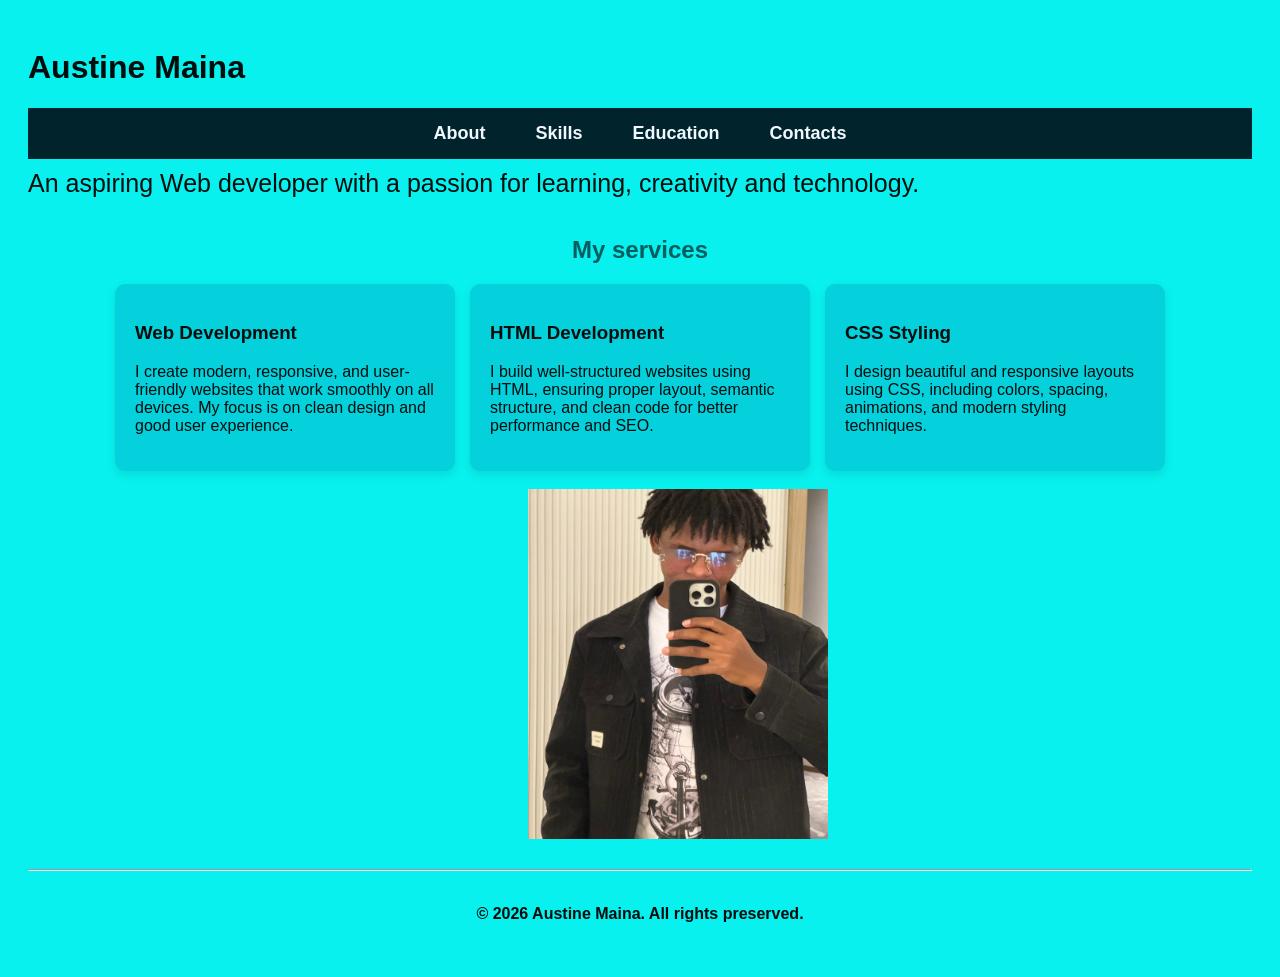
<file: index.html>
<!DOCTYPE html>
<html lang="en">
<head>
    <meta charset="UTF-8">
    <meta name="viewport" content="width=device-width, initial-scale=1.0">
    <title>Document</title>
    
    <link rel="stylesheet" href="styles.css">
</head>

    <!--My profile-->
<body class="highlights">

        <h1>Austine Maina</h1>
        <!--Navigation links-->
    <nav>
    <a href="About.html" >About</a>
    <br>
    <a href="Skills.html" >Skills</a>
    <br>
    <a href="Education.html">Education</a>
    <br>
    <a href="Contact.html" > Contacts</a>
    </nav>
    </section>
     <!--Hero section-->
        <section class="hero">
        <p1>
           An aspiring Web developer with a passion for learning, creativity and technology.
        </p1>
        <br>
    </section>


    <br>
    <section class="Services" id="services">
    <h2>My services</h2>
    <div class="card-container">

    <div class="card">
        <h3>Web Development</h3>
        <p>
            I create modern, responsive, and user-friendly websites that work smoothly on all devices.
            My focus is on clean design and good user experience.
        </p>
    </div>

    <div class="card">
        <h3>HTML Development</h3>
        <p>
            I build well-structured websites using HTML, ensuring proper layout, semantic structure,
            and clean code for better performance and SEO.
        </p>
    </div>

    <div class="card">
        <h3>CSS Styling</h3>
        <p>
            I design beautiful and responsive layouts using CSS, including colors, spacing,
            animations, and modern styling techniques.
        </p>
    </div>
    </div>
</section>
<br>

<section>
    <img style="margin-left: 500px;" src="IMG_4561.JPG"alt= "My picture" width="300" height="350">
</section>
    <br>
    <hr>
    <footer>
       <b> <p>© 2026 Austine Maina. All rights preserved.</p> </b>
    </footer>


    
</body>
</html>
</file>
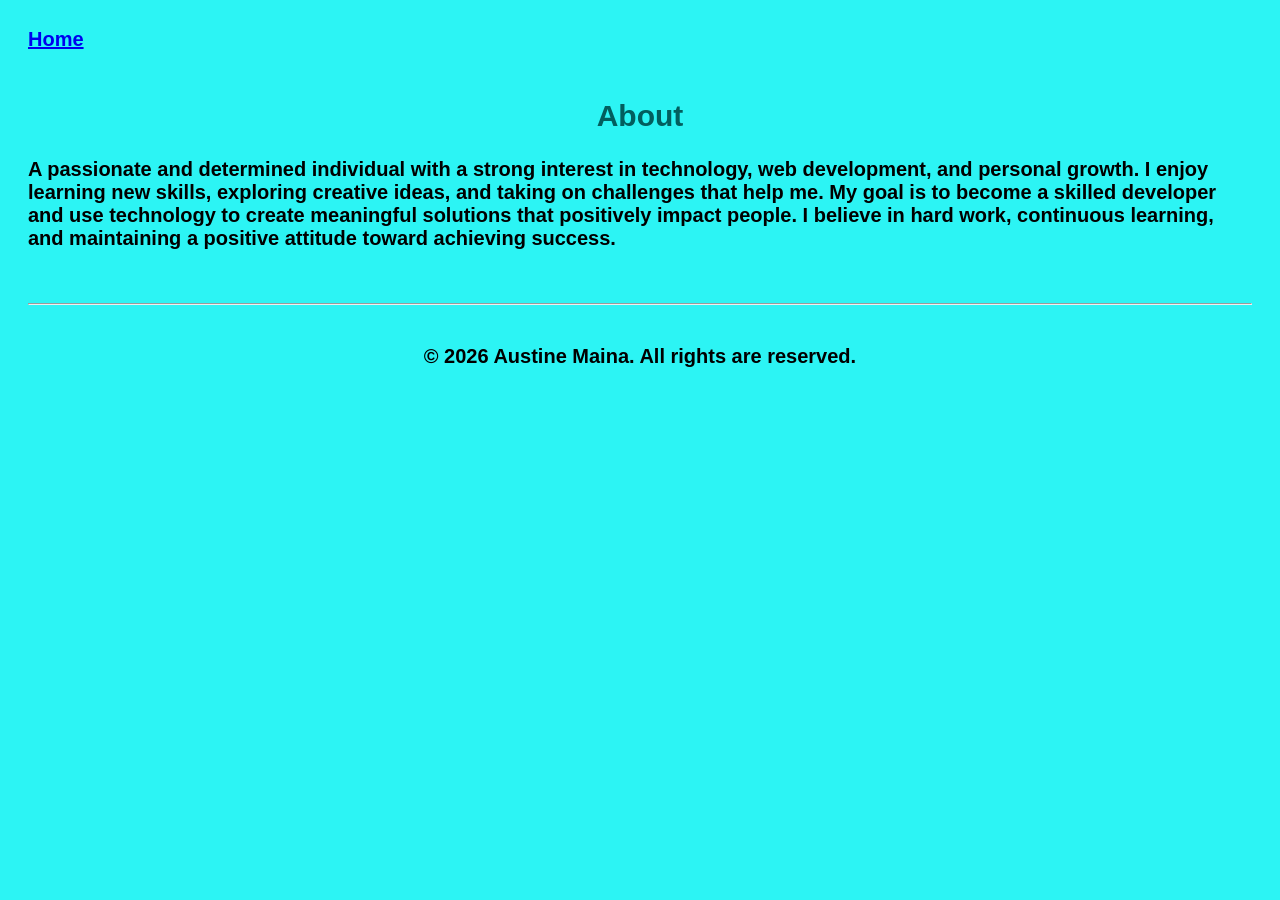
<file: About.html>
<!DOCTYPE html>
<html lang="en">
<head>
    <meta charset="UTF-8">
    <meta name="viewport" content="width=device-width, initial-scale=1.0">
    <title>Forms</title>
    <link rel="stylesheet" href="styles.css">
</head>
<body class="about">


<!--Header Section-->
    <a href="index.html">Home</a>

    <section id="about">
    <br>
    <h2>About</h2>
       
    <p>
         A passionate and determined individual with a strong interest in technology, web development, and personal growth. I enjoy learning new skills, exploring creative ideas, and taking on challenges that help me. My goal is to become a skilled developer and use technology to create meaningful solutions that positively impact people. I believe in hard work, continuous learning, and maintaining a positive attitude toward achieving success.
        </p>
    </section>
<br><hr>
        <footer>
            <p style="font-family: 'Franklin Gothic Medium', 'Arial Narrow', Arial, sans-serif;;text-align: center;"> © 2026 Austine Maina. All rights are reserved.</p>
              </footer>
       
    

    
    
    
</body>
</html>
</file>
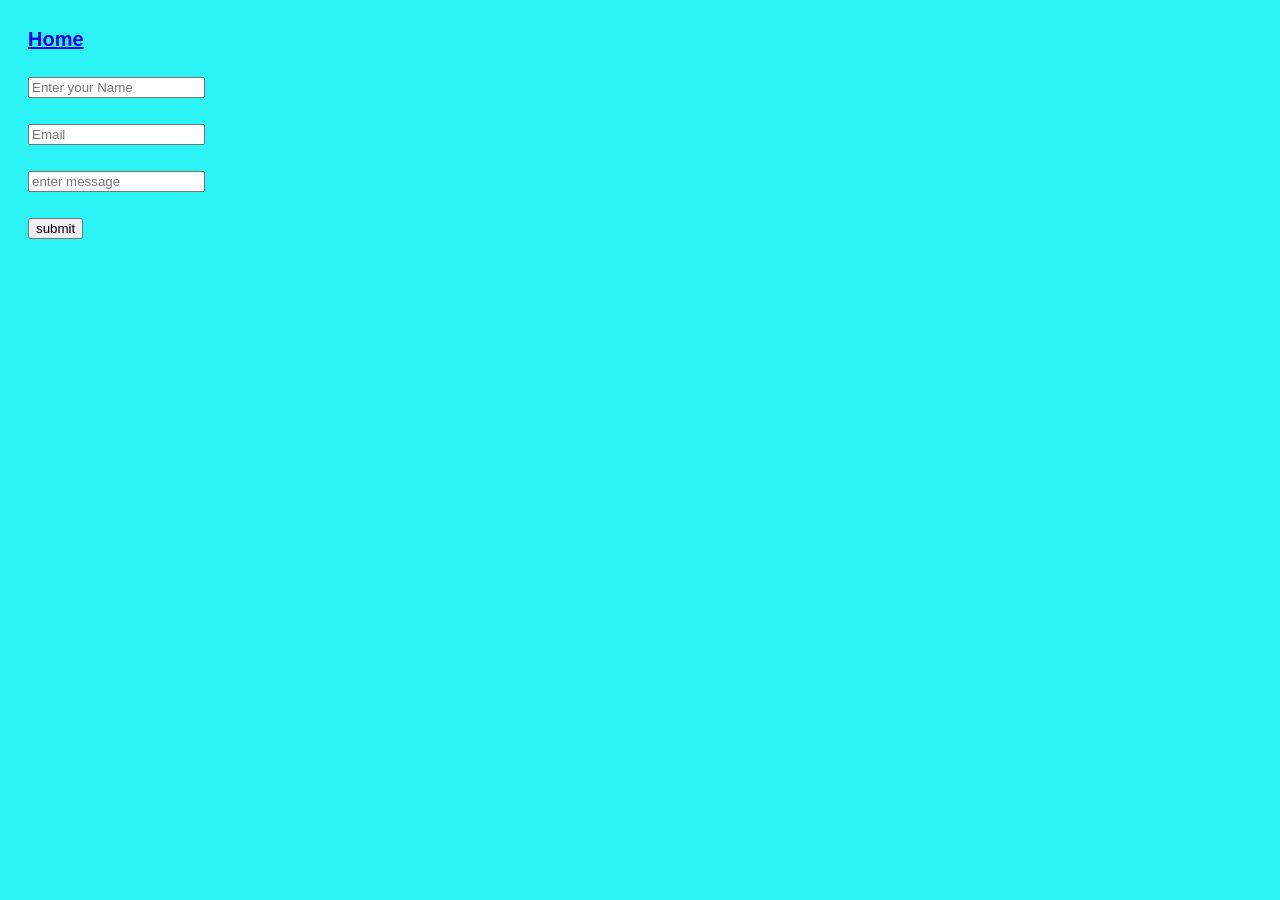
<file: Contact.html>
<!DOCTYPE html>
<html lang="en">
<head>
    <meta charset="UTF-8">
    <meta name="viewport" content="width=device-width, initial-scale=1.0">
    <title>Document</title>
    <link rel="stylesheet" href="styles.css">
</head>
<body class="about">
    <a href="index.html">Home</a>
    
    <br> <br>
    <form>
            <input type="text" placeholder="Enter your Name" required>
            <br> <br>
            <input type="email" placeholder="Email" required>
            <br> <br>
            <input type="text" placeholder="enter message">
            <br> <br>
            <button type="submit"> submit </button>
            <br> <br>
        
        </form>
    
</body>
</html>
</file>
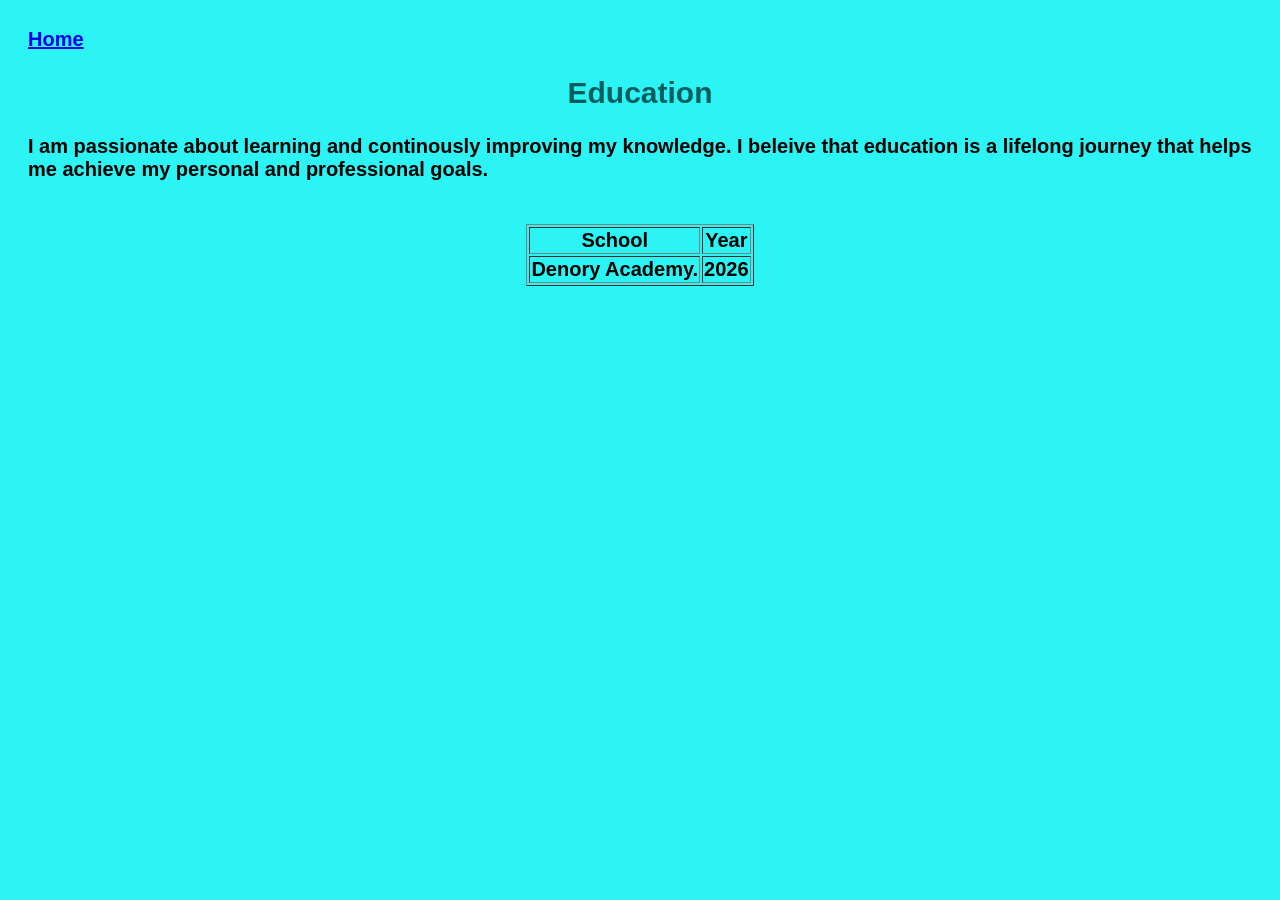
<file: Education.html>
<!DOCTYPE html>
<html lang="en">
<head>
    <meta charset="UTF-8">
    <meta name="viewport" content="width=device-width, initial-scale=1.0">
    <title>Document</title>
    <link rel="stylesheet" href="styles.css">
</head>
<body class="about">
    <a href="index.html">Home</a>
    <h2>Education</h2>
    <p>I am passionate about learning and continously improving my knowledge. I beleive that education is a lifelong journey that helps me achieve my personal and professional goals.</p>
    <br>
        <table border="1" align="center">
            <t>
                <th>School</th>
                <th>Year</th>
         </tr>
            <tr>
                <td>Denory Academy.</td>
                 <td>2026</td> 
            </tr>
        </table>
    
</body>
</html>
</file>
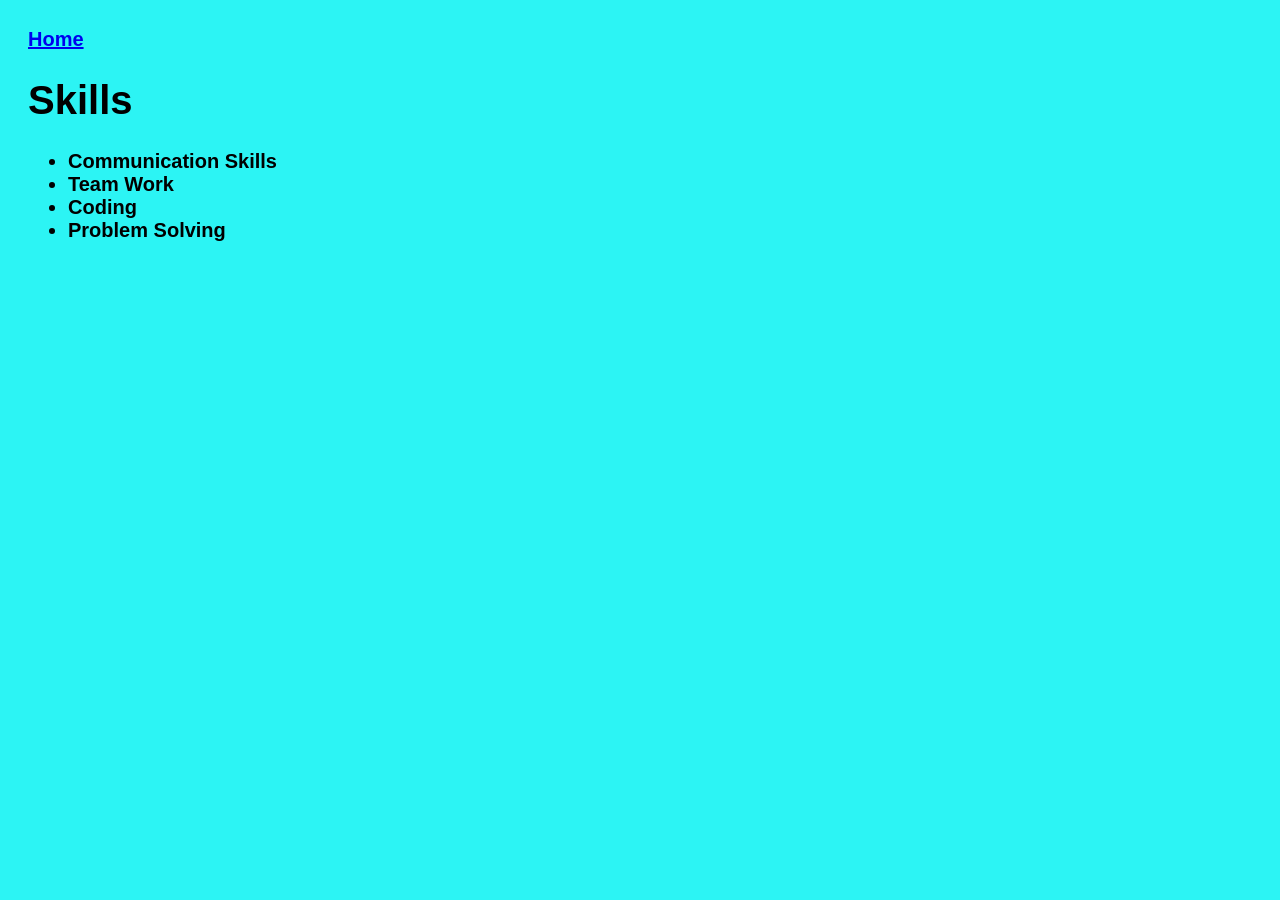
<file: Skills.html>
<!DOCTYPE html>
<html lang="en">
<head>
    <meta charset="UTF-8">
    <meta name="viewport" content="width=device-width, initial-scale=1.0">
    <title>document</title>
    <link rel="stylesheet" href="styles.css">
</head>
<body class="about">
    <a href="index.html" > Home</a>
    <h1>Skills</h1>

    <ul>
            <li>Communication Skills</li>
            <li>Team Work</li>
            <li>Coding</li>
            <li>Problem Solving</li>
        </ul> 
      
    
    

</body>
</html>
</file>
<file: styles.css>
h1{
    font-family: Arial, Helvetica, sans-serif;
    font-weight: bold;

}

h2{
    justify-content: center;
    display: flex;
    font-weight: bold;

}



.card-container{
    display: flex;
    justify-content: center;
    gap: 15px;
}

.card {
    flex-direction: row;
    width: 300px;
    padding: 20px;
    background-color: #04d1dc;
    border-radius: 10px;
    box-shadow: 0 4px 10px rgba(0,0,0,0.1);
    transition: 0.3s;

    
}

.card:hover {
    transform: translateY(-8px)
}





p1{
    font-size: 25px;
    font-weight: 40px;
    font-family: Arial, Helvetica, sans-serif;
}

nav {
    display: flex;
    flex-direction: row;
    justify-content: center;
    margin-bottom: 10PX;
    background-color: rgb(1, 35, 44);
    padding: 15px;
    text-align: center;
    gap: 10px;
}

nav a {
    color: aliceblue;
    text-decoration: none;
    margin: 0 15px;
    font-size: 18px;
    font-weight: bold;
}
nav a:hover{
color: aquamarine;
}





.about{

    font-style: normal;
    font-family:Verdana, Geneva, Tahoma, sans-serif;
    border-radius: 10px;
    padding: 20px;
    background-color: rgb(44, 244, 244);
    font-weight: bold;
    color: black;
    border-radius: 10px;
    /*justify-content: center;*/
    font-size: 20px;
}
.highlights{
    padding: 20px;
    background-color: rgb(8, 241, 238);
    border-radius: 10px;
    font-family: Verdana, Geneva, Tahoma, sans-serif;
    color: rgb(1, 13, 13);
}


    
h2{
    color: rgb(2, 94, 94);

}
footer{
    text-align: center;
    padding: 10px;
    margin-top: auto;
}
</file>
